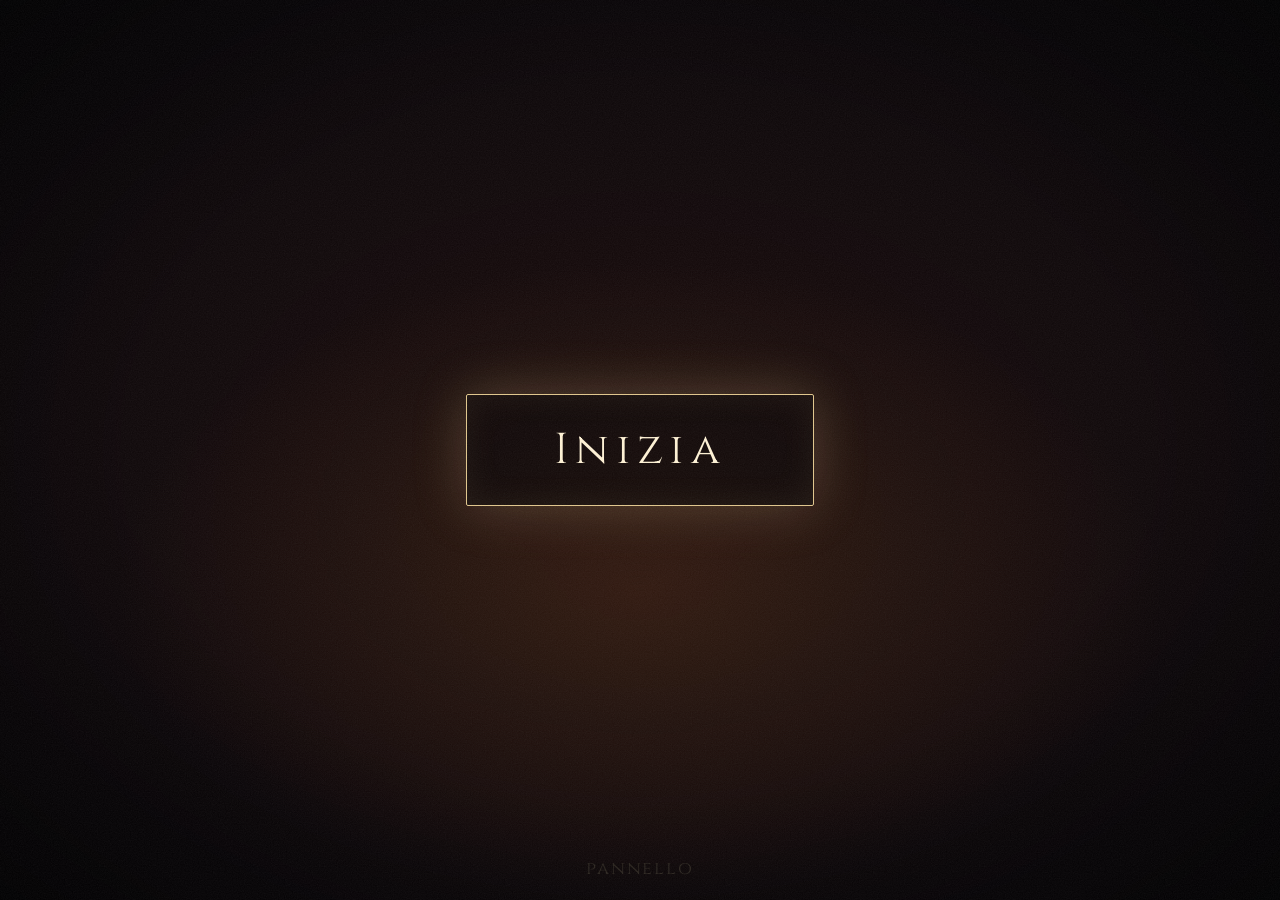
<file: index.html>
<!doctype html>
<html lang="it">
<head>
  <meta charset="utf-8">
  <meta name="viewport" content="width=device-width, initial-scale=1, viewport-fit=cover, user-scalable=no">
  <meta name="apple-mobile-web-app-capable" content="yes">
  <meta name="mobile-web-app-capable" content="yes">
  <meta name="theme-color" content="#000000">
  <title>I tarocchi maledetti</title>
  <link rel="stylesheet" href="css/stile.css">
  <link rel="stylesheet" href="css/fascicolo.css">
  <link rel="stylesheet" href="css/porta.css">
</head>
<body>
  <main id="scena"></main>

  <div id="sottotitolo" aria-live="polite"></div>
  <div id="avviso" hidden></div>
  <div id="pausa" hidden></div>
  <div id="velo" hidden></div>
  <div id="badge-prova" hidden></div>
  <div id="angolo" aria-hidden="true"></div>
  <div id="riprendi" hidden></div>
  <div id="pannello" hidden></div>
  <div id="puntino" hidden></div>

  <!-- Contenuti: prima di tutto il resto. Niente moduli né fetch: deve girare da file:// -->
  <script src="content/config.js"></script>
  <script src="content/arcani.js"></script>
  <script src="content/testi.js"></script>
  <script src="content/fascicolo.js"></script>
  <script src="content/segreto.js"></script>
  <script src="content/pannello.js"></script>
  <script src="content/audio.js"></script>
  <script src="content/tempi-voci.js"></script>

  <script src="js/stato.js"></script>
  <script src="js/regia.js"></script>
  <script src="js/audio.js"></script>
  <script src="js/schermo.js"></script>
  <script src="js/rituale.js"></script>
  <script src="js/delitto.js"></script>
  <script src="js/fascicolo.js"></script>
  <script src="js/porta.js"></script>
  <script src="js/finale.js"></script>
  <script src="js/cripta.js"></script>
  <script src="js/ponte.js"></script>
  <script src="js/collegamento.js"></script>
  <script src="js/pannello.js"></script>
  <script src="js/avvio.js"></script>
</body>
</html>
</file>
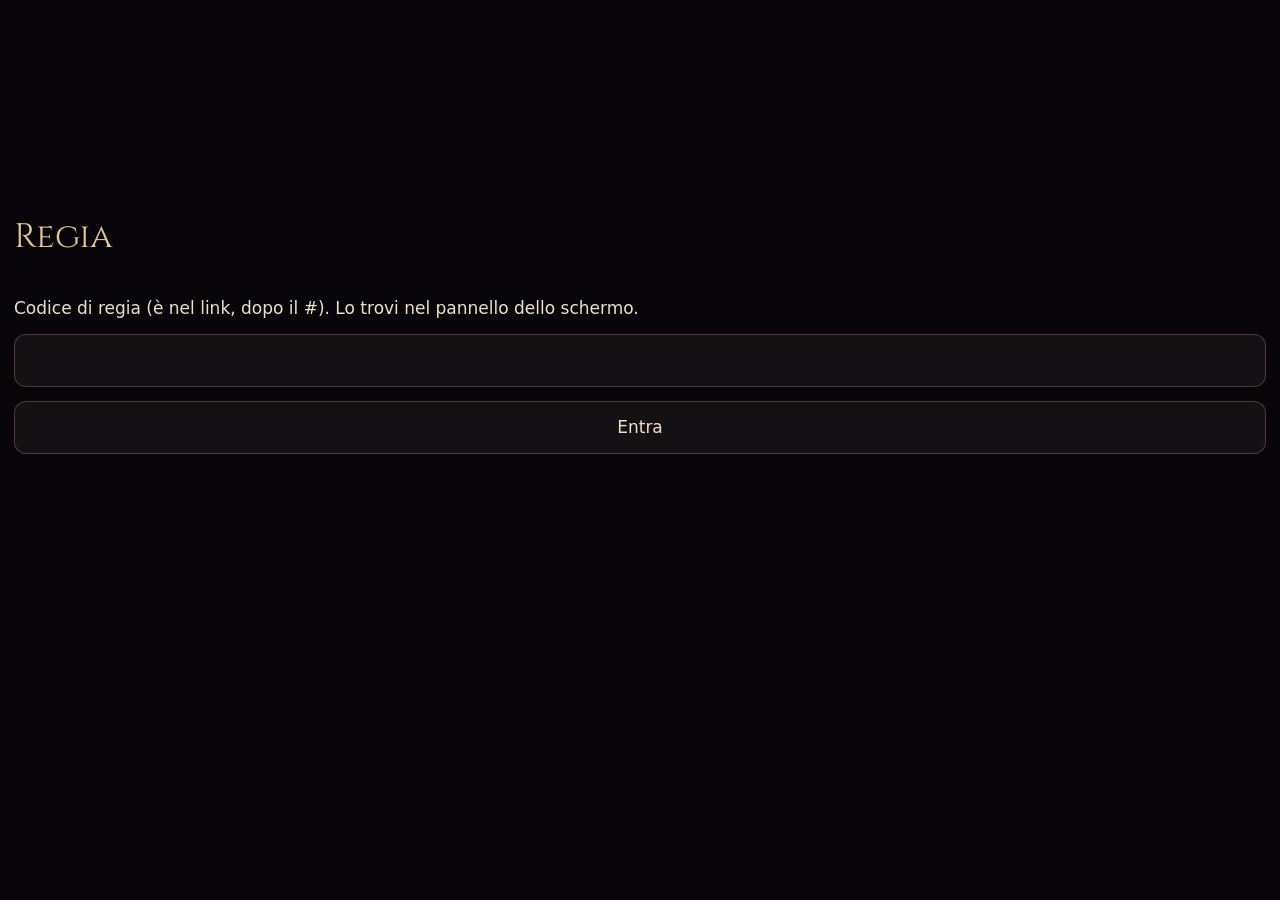
<file: regia.html>
<!doctype html>
<html lang="it">
<head>
  <meta charset="utf-8">
  <meta name="viewport" content="width=device-width, initial-scale=1, viewport-fit=cover">
  <meta name="robots" content="noindex,nofollow">
  <meta name="theme-color" content="#070509">
  <meta name="apple-mobile-web-app-capable" content="yes">
  <meta name="mobile-web-app-capable" content="yes">
  <title>Regia</title>
  <link rel="stylesheet" href="css/regia.css">
</head>
<body>
  <form id="accesso" class="accesso" hidden autocomplete="off">
    <h1 id="accesso-titolo"></h1>
    <label for="codice" id="accesso-etichetta"></label>
    <input id="codice" autocomplete="off" autocapitalize="off" autocorrect="off" spellcheck="false">
    <button id="entra"></button>
    <p class="esito" id="accesso-esito"></p>
  </form>

  <div id="console" hidden>
    <p id="rete" class="rete" hidden></p>
    <header class="testa">
      <div>
        <p id="fase" class="fase"></p>
        <p id="tempo" class="tempo"></p>
        <p id="segnali" class="segnali"></p>
      </div>
      <div class="testa-dx">
        <button id="verifica" class="mini"></button>
      </div>
    </header>
    <p id="ultimo" class="tenue"></p>
    <p id="avviso" class="avviso" hidden></p>

    <main>
      <button id="avanti" class="avanti"></button>
      <div class="coppia">
        <button id="pausa"></button>
        <button id="velo"></button>
      </div>
      <p id="esito" class="esito"></p>

      <section id="sezione-tocchi" hidden>
        <p class="etichetta" id="titolo-tocchi"></p>
        <div id="tocchi" class="griglia-4"></div>
      </section>
      <section id="sezione-sospetti" hidden>
        <p class="etichetta" id="titolo-sospetti"></p>
        <p class="tenue" id="sospetti-dati"></p>
        <div id="carte-sospetti" class="griglia-carte"></div>
        <button id="conferma-sospetti" class="pieno" hidden></button>
      </section>
      <section id="sezione-sigillo" hidden>
        <p class="etichetta" id="titolo-sigillo"></p>
        <div id="carte" class="griglia-carte"></div>
      </section>
      <section id="sezione-confessione" hidden>
        <button id="confessione" class="pieno"></button>
      </section>

      <details>
        <summary id="titolo-altri"></summary>
        <p class="etichetta" id="titolo-orologio"></p>
        <div class="coppia" id="orologio"></div>
        <p class="etichetta" id="titolo-volume"></p>
        <input id="volume" type="range" min="0" max="1" step="0.05">
        <p class="etichetta" id="titolo-salta"></p>
        <div id="fasi" class="griglia-fasi"></div>
      </details>
    </main>
  </div>

  <script src="content/config.js"></script>
  <script src="content/arcani.js"></script>
  <script src="content/pannello.js"></script>
  <script src="content/console.js"></script>
  <script src="js/cripta.js"></script>
  <script src="js/ponte.js"></script>
  <script src="js/console.js"></script>
</body>
</html>
</file>
<file: css/stile.css>
/*
 * Stile dello schermo. Occulto, elegante, un po' anni '80: nero profondo, oro antico, rosso cera.
 * Misure in vh, così regge 1280×800 e 1920×1080; mai testo di gioco sotto i 28px.
 */

/* --- Font locali (assets/font). Se mancano, si ripiega sui font di sistema. --- */
@font-face { font-family: "Cinzel"; src: url("../assets/font/cinzel.woff2") format("woff2"); font-weight: 400 900; font-display: swap; }
@font-face { font-family: "IM Fell English"; src: url("../assets/font/imfell-italic.woff2") format("woff2"); font-style: italic; font-display: swap; }
@font-face { font-family: "Special Elite"; src: url("../assets/font/special-elite.woff2") format("woff2"); font-display: swap; }
@font-face { font-family: "Grafia"; src: url("../assets/font/grafia.woff2") format("woff2"); font-display: swap; }

:root {
  /* Colori */
  --nero: #070509;
  --nero-caldo: #120c0b;
  --oro: #b8955a;
  --oro-chiaro: #e2c88e;
  --oro-scuro: #6b5330;
  --cera: #8e1b1b;
  --cera-viva: #c0392b;
  --avorio: #ece1c6;
  --avorio-tenue: #a89a7e;
  --fiamma: #ffcf7a;

  /* Tipografia */
  --f-titoli: "Cinzel", "Book Antiqua", "Palatino Linotype", Georgia, serif;
  --f-spiriti: "IM Fell English", Gabriola, Georgia, serif;
  --f-macchina: "Special Elite", "Courier New", monospace;
  --f-mano: "Grafia", "Segoe Script", cursive;

  /* Dimensioni del testo di gioco */
  --t-min: max(28px, 2.6vh);
  --t-testo: max(32px, 3.6vh);
  --t-voce: max(36px, 4.8vh);
  --t-titolo: min(max(48px, 8.2vh), 6.4vw);

  /* Tempi */
  --lento: 2.4s;
}

* { box-sizing: border-box; }

html, body {
  margin: 0;
  height: 100%;
  background: var(--nero);
  color: var(--avorio);
  font-family: var(--f-titoli);
  font-size: var(--t-testo);
  overflow: hidden;
  -webkit-user-select: none;
  user-select: none;
  -webkit-touch-callout: none;
  -webkit-tap-highlight-color: transparent;
}

button, input { font: inherit; color: inherit; }
button { cursor: pointer; }
input { -webkit-user-select: text; user-select: text; }

/* --- Il fondo che respira, e la grana --- */
body::before {
  content: "";
  position: fixed;
  inset: -15%;
  z-index: 0;
  pointer-events: none;
  background:
    radial-gradient(ellipse 45% 40% at 50% 62%, rgba(150, 82, 34, 0.22), transparent 70%),
    radial-gradient(ellipse 80% 70% at 50% 50%, rgba(60, 26, 18, 0.35), transparent 75%);
  animation: respiro 9s ease-in-out infinite alternate;
  transition: filter 4s ease, opacity 4s ease;
}
@keyframes respiro {
  from { opacity: 0.55; transform: scale(0.97); }
  to   { opacity: 1;    transform: scale(1.04); }
}
/* Sollievo: il calore si apre. Pesca: si raffredda e quasi si ferma. */
body[data-fase="sollievo"]::before { filter: brightness(1.7) saturate(1.2); animation-duration: 5s; }
body[data-fase="pesca"]::before { filter: hue-rotate(185deg) saturate(0.35) brightness(0.7); animation-duration: 24s; }

body::after {
  content: "";
  position: fixed;
  inset: -50px;
  z-index: 5;
  pointer-events: none;
  opacity: 0.07;
  background-image: url("data:image/svg+xml,%3Csvg xmlns='http://www.w3.org/2000/svg' width='220' height='220'%3E%3Cfilter id='g'%3E%3CfeTurbulence type='fractalNoise' baseFrequency='0.85' numOctaves='2' stitchTiles='stitch'/%3E%3CfeColorMatrix type='saturate' values='0'/%3E%3C/filter%3E%3Crect width='100%25' height='100%25' filter='url(%23g)'/%3E%3C/svg%3E");
  animation: grana 0.9s steps(5) infinite;
}
@keyframes grana {
  0%   { transform: translate(0, 0); }
  20%  { transform: translate(-23px, 11px); }
  40%  { transform: translate(17px, -29px); }
  60%  { transform: translate(-9px, 31px); }
  80%  { transform: translate(29px, 7px); }
  100% { transform: translate(0, 0); }
}
/* Vignetta */
#scena::before {
  content: "";
  position: fixed;
  inset: 0;
  pointer-events: none;
  background: radial-gradient(ellipse at center, transparent 55%, rgba(0, 0, 0, 0.75) 100%);
}

/* --- Scena --- */
#scena {
  position: fixed;
  inset: 0;
  z-index: 1;
  display: flex;
  flex-direction: column;
  align-items: center;
  justify-content: center;
  gap: 3.5vh;
  text-align: center;
  padding: 4vh 4vw;
}
#scena > * { position: relative; }

.titolo {
  font-family: var(--f-titoli);
  font-weight: 400;
  font-size: var(--t-titolo);
  letter-spacing: 0.06em;
  line-height: 1.1;
  margin: 0;
  color: var(--oro-chiaro);
  text-wrap: balance;
  text-shadow: 0 0 0.5em rgba(184, 149, 90, 0.35), 0 0 0.1em rgba(0, 0, 0, 0.9);
  animation: affiora 4s ease-out both;
}
.voce {
  font-family: var(--f-spiriti);
  font-style: italic;
  font-weight: 400;
}
.sottotitolo {
  font-size: var(--t-voce);
  margin: -1.5vh 0 0;
  color: var(--avorio-tenue);
  animation: affiora 4s 1.6s ease-out both;
}
@keyframes affiora {
  from { opacity: 0; filter: blur(8px); letter-spacing: 0.12em; }
  to   { opacity: 1; filter: blur(0); }
}

/* Pulsanti del rito: discreti, filo d'oro */
.rito {
  font-family: var(--f-titoli);
  font-size: var(--t-min);
  letter-spacing: 0.08em;
  color: var(--oro-chiaro);
  background: rgba(7, 5, 9, 0.55);
  border: 1px solid rgba(184, 149, 90, 0.45);
  border-radius: 2px;
  padding: 0.55em 1.3em;
  transition: border-color 0.6s, box-shadow 0.6s, color 0.6s;
}
.rito:hover, .rito:focus-visible, .rito:active {
  outline: none;
  border-color: var(--oro-chiaro);
  box-shadow: 0 0 1.2em rgba(226, 200, 142, 0.25), inset 0 0 0.8em rgba(226, 200, 142, 0.08);
  color: #fff3d6;
}
.rito--grande { font-size: var(--t-voce); padding: 0.6em 2em; letter-spacing: 0.15em; }
.azioni { display: flex; flex-wrap: wrap; justify-content: center; gap: 2.5vw; }
body[data-fase="attesa"] .azioni { animation: affiora 3s 3s ease-out both; }
#scena > .discreto {
  position: fixed; bottom: 2vh; left: 50%; transform: translateX(-50%);
  background: none; border: none; color: #2c2620; font-size: 18px;
  font-family: var(--f-titoli); letter-spacing: 0.1em;
}

/* --- Le candele --- */
.candele {
  display: flex;
  justify-content: center;
  align-items: flex-end;
  gap: 9vh;
  margin: 1vh 0;
}
.candela {
  --altezza-cera: 15vh;
  position: relative;
  width: 6vh;
  height: calc(var(--altezza-cera) + 11vh);
  display: flex;
  flex-direction: column;
  justify-content: flex-end;
  align-items: center;
}
.candela .cera {
  width: 5.2vh;
  height: var(--altezza-cera);
  border-radius: 0.5vh 0.5vh 0.25vh 0.25vh;
  position: relative;
  background: linear-gradient(90deg, var(--c-ombra) 0%, var(--c-base) 30%, var(--c-luce) 48%, var(--c-base) 66%, var(--c-ombra) 100%);
  box-shadow: 0 1.5vh 2.5vh rgba(0, 0, 0, 0.7);
  transition: box-shadow 2s;
}
/* il bordo superiore della cera, e una colatura */
.candela .cera::before {
  content: "";
  position: absolute; top: -0.5vh; left: 0; right: 0; height: 1.1vh;
  border-radius: 50%;
  background: radial-gradient(ellipse at 50% 40%, var(--c-luce), var(--c-base) 70%);
}
.candela .cera::after {
  content: "";
  position: absolute; top: 0.2vh; left: 22%; width: 0.9vh; height: 4.5vh;
  border-radius: 0 0 0.6vh 0.6vh;
  background: linear-gradient(90deg, var(--c-base), var(--c-luce));
  opacity: 0.8;
}
.candela--bianca { --c-base: #d9cfb8; --c-luce: #f4ecd9; --c-ombra: #8d846f; }
.candela--rossa  { --c-base: #8e1b1b; --c-luce: #c33a2c; --c-ombra: #3f0a0a; }
.candela--nera   { --c-base: #1c1719; --c-luce: #4a3f42; --c-ombra: #060405; }
.candela--nera .cera { outline: 1px solid rgba(184, 149, 90, 0.25); outline-offset: -1px; }

.candela .stoppino {
  width: 0.35vh;
  height: 1.6vh;
  background: linear-gradient(#0d0a08, #3a2c22);
  border-radius: 0.2vh 0.2vh 0 0;
  margin-bottom: 0.1vh;
  transition: background 1s, box-shadow 1s;
}

/* La fiamma: anche spenta c'è, un fantasma che trema appena */
.candela .fiamma {
  position: absolute;
  left: 50%;
  bottom: calc(var(--altezza-cera) + 0.9vh);
  width: 3vh;
  height: 8vh;
  margin-left: -1.5vh;
  border-radius: 50% 50% 50% 50% / 62% 62% 38% 38%;
  transform-origin: 50% 100%;
  background: radial-gradient(ellipse 50% 60% at 50% 78%, #fffbea 0%, #ffe3a0 22%, #f6a23c 48%, rgba(214, 84, 18, 0.55) 66%, rgba(160, 40, 10, 0) 78%);
  filter: blur(0.12vh) grayscale(1) brightness(0.5);
  opacity: 0.09;
  animation: tremolio 3.1s ease-in-out infinite;
  transition: opacity 1.6s ease, filter 1.6s ease;
}
.candela .fiamma::before {
  /* il blu alla base */
  content: "";
  position: absolute; left: 28%; right: 28%; bottom: 4%; height: 22%;
  border-radius: 50%;
  background: radial-gradient(ellipse at 50% 60%, rgba(90, 130, 255, 0.75), transparent 70%);
}
.candela .alone {
  position: absolute;
  left: 50%;
  bottom: calc(var(--altezza-cera) + 1vh);
  width: 26vh;
  height: 26vh;
  margin: 0 0 -10vh -13vh;
  border-radius: 50%;
  background: radial-gradient(circle, rgba(255, 190, 100, 0.32) 0%, rgba(255, 140, 60, 0.12) 30%, transparent 62%);
  opacity: 0;
  animation: alone 4.3s ease-in-out infinite alternate;
  transition: opacity 2s ease;
  pointer-events: none;
}
.candela .fumo {
  position: absolute;
  left: 50%;
  bottom: calc(var(--altezza-cera) + 1.4vh);
  width: 0.5vh;
  height: 7vh;
  margin-left: -0.25vh;
  border-radius: 50%;
  background: linear-gradient(to top, rgba(200, 195, 190, 0.32), rgba(200, 195, 190, 0));
  filter: blur(0.35vh);
  transform-origin: 50% 100%;
  animation: fumo 6s ease-in-out infinite;
  transition: opacity 1s;
}

.candela.accesa .fiamma { opacity: 1; filter: blur(0.12vh); }
.candela.accesa .alone { opacity: 1; }
.candela.accesa .fumo { opacity: 0; animation: none; }
.candela.accesa .stoppino { background: linear-gradient(#ffb85a, #2a1d14 70%); box-shadow: 0 0 0.6vh #ff9a3c; }
.candela.accesa .cera { box-shadow: 0 1.5vh 2.5vh rgba(0, 0, 0, 0.7), 0 -2vh 4vh rgba(255, 170, 80, 0.12); }
.candela.si-accende .fiamma { animation: accensione 1.4s ease-out, tremolio 3.1s 1.4s ease-in-out infinite; }
.candela.si-accende .alone { animation: guizzo 1.6s ease-out, alone 4.3s 1.6s ease-in-out infinite alternate; }

/* tre candele, tre respiri diversi */
.candela:nth-child(2) .fiamma, .colonna:nth-child(2) .fiamma { animation-duration: 2.6s; animation-delay: -1.1s; }
.candela:nth-child(3) .fiamma, .colonna:nth-child(3) .fiamma { animation-duration: 3.7s; animation-delay: -2.3s; }
.candela:nth-child(2) .fumo, .colonna:nth-child(2) .fumo { animation-delay: -2s; }
.candela:nth-child(3) .fumo, .colonna:nth-child(3) .fumo { animation-delay: -4s; }

@keyframes tremolio {
  0%   { transform: scale(1, 1) rotate(-1deg); }
  18%  { transform: scale(0.96, 1.05) rotate(1.4deg) skewX(1deg); }
  37%  { transform: scale(1.03, 0.95) rotate(-0.6deg); }
  52%  { transform: scale(0.98, 1.07) rotate(0.8deg) skewX(-1.5deg); }
  71%  { transform: scale(1.02, 0.97) rotate(-1.6deg); }
  86%  { transform: scale(0.97, 1.03) rotate(0.4deg); }
  100% { transform: scale(1, 1) rotate(-1deg); }
}
@keyframes alone {
  from { transform: scale(0.94); filter: brightness(0.8); }
  to   { transform: scale(1.06); filter: brightness(1); }
}
@keyframes accensione {
  0%   { transform: scale(0.1, 0.1); opacity: 0; }
  35%  { transform: scale(1.3, 1.5); opacity: 1; }
  100% { transform: scale(1, 1); }
}
@keyframes guizzo {
  0%   { transform: scale(0.3); opacity: 0; }
  30%  { transform: scale(1.5); opacity: 1; }
  100% { transform: scale(1); }
}
@keyframes fumo {
  0%   { transform: translateY(0) scaleY(0.6) rotate(0deg); opacity: 0; }
  25%  { opacity: 0.9; }
  60%  { transform: translateY(-2vh) scaleY(1.1) rotate(6deg) skewX(8deg); opacity: 0.5; }
  100% { transform: translateY(-4vh) scaleY(1.3) rotate(-4deg) skewX(-10deg); opacity: 0; }
}

/* Pesca: le fiamme si fanno fredde e quasi immobili */
.candele.tutte-accese .candela .fiamma { opacity: 1; filter: blur(0.12vh); }
.candele.tutte-accese .candela .alone { opacity: 1; }
.candele.tutte-accese .candela .fumo { opacity: 0; animation: none; }
.candele.tutte-accese .candela .stoppino { background: linear-gradient(#ffb85a, #2a1d14 70%); }
.candele.fredde .candela .fiamma { filter: blur(0.12vh) hue-rotate(170deg) saturate(0.5) brightness(1.15); animation-duration: 14s; }
.candele.fredde .candela .alone { opacity: 0.45; animation: none; filter: hue-rotate(180deg) saturate(0.4); }

/* --- Verifica dei nomi --- */
.domanda { font-size: var(--t-voce); margin: 0; color: var(--avorio); animation: affiora 3s ease-out both; }
.verifica {
  display: grid;
  grid-template-columns: repeat(3, minmax(0, 1fr));
  gap: 4vw;
  width: min(100%, 150vh);
}
.colonna { display: flex; flex-direction: column; align-items: center; gap: 1.5vh; }
.iniziali { display: flex; flex-direction: column; align-items: center; gap: 1vh; width: 100%; }
.etichetta { font-size: var(--t-min); letter-spacing: 0.1em; color: var(--oro); }
.iniziali input {
  width: 100%;
  max-width: 14em;
  font-family: var(--f-titoli);
  font-size: var(--t-voce);
  text-align: center;
  text-transform: uppercase;
  letter-spacing: 0.2em;
  color: var(--avorio);
  background: transparent;
  border: none;
  border-bottom: 1px solid rgba(184, 149, 90, 0.55);
  border-radius: 0;
  padding: 0.15em 0;
  caret-color: var(--fiamma);
}
.iniziali input:focus { outline: none; border-bottom-color: var(--oro-chiaro); box-shadow: 0 1px 0 var(--oro-chiaro); }
.iniziali input:disabled { color: var(--oro-chiaro); border-bottom-color: transparent; opacity: 1; -webkit-text-fill-color: var(--oro-chiaro); }
.iniziali input::selection { background: rgba(142, 27, 27, 0.6); color: var(--avorio); }
.iniziali input.trema { animation: trema 0.5s; }
@keyframes trema {
  20%, 60% { transform: translateX(-0.4em); }
  40%, 80% { transform: translateX(0.4em); }
}
.esito { min-height: 1.3em; font-size: var(--t-testo); transition: opacity 1s; }
.esito.giusto { color: var(--oro-chiaro); animation: affiora 2s ease-out both; }
.esito.sbagliato { color: var(--cera-viva); }

/* --- Righe che compaiono (sollievo, pesca) --- */
.righe { display: flex; flex-direction: column; gap: 2.4vh; max-width: 70vw; }
.riga {
  font-size: var(--t-voce);
  line-height: 1.3;
  margin: 0;
  opacity: 0;
  filter: blur(6px);
  transform: translateY(1.5vh);
  transition: opacity var(--lento) ease, filter var(--lento) ease, transform var(--lento) ease;
}
.riga.visibile { opacity: 1; filter: blur(0); transform: none; }
body[data-fase="sollievo"] .riga { color: #f6e7c4; text-shadow: 0 0 0.6em rgba(255, 190, 110, 0.35); }
body[data-fase="pesca"] .riga { color: #d4dbe0; transition-duration: 3.5s; }
/* il passaggio alla pesca: qualcosa si incrina */
body[data-fase="pesca"] #scena { animation: incrina 1.4s ease-out; }
@keyframes incrina {
  0%   { filter: brightness(1.8) contrast(1.3); transform: translateX(0); }
  8%   { filter: brightness(0.3); transform: translateX(-6px); }
  14%  { filter: brightness(1.4); transform: translateX(5px); }
  22%  { filter: brightness(0.5); transform: translateX(0); }
  100% { filter: none; }
}

/* --- Segnaposto delle fasi non ancora disegnate --- */
.nome-fase { font-family: var(--f-titoli); font-size: var(--t-titolo); font-weight: 400; margin: 0; color: var(--oro-chiaro); letter-spacing: 0.06em; }
.info { font-size: var(--t-testo); min-height: 1.2em; margin: 0; }
.extra { display: flex; flex-direction: column; align-items: center; gap: 0.3em; }
.extra button {
  font-family: var(--f-titoli); font-size: var(--t-min); color: var(--oro-chiaro);
  background: transparent; border: 1px solid rgba(184, 149, 90, 0.45); padding: 0.3em 0.9em; margin: 0.15em;
}
.grande { font-size: var(--t-voce); }
.codice {
  width: 5em; text-align: center; font-size: var(--t-voce); letter-spacing: 0.2em;
  background: transparent; border: none; border-bottom: 1px solid var(--oro); color: var(--avorio);
}
.griglia { display: grid; grid-template-columns: repeat(4, 1fr); gap: 0.3em; }
.scelto { background: var(--oro-chiaro) !important; color: var(--nero) !important; }


/* --- Veli e indicatori --- */
#avviso {
  position: fixed; left: 0; right: 0; bottom: 12%;
  text-align: center; z-index: 10; pointer-events: none;
  font-family: var(--f-spiriti); font-style: italic; font-size: var(--t-voce);
}
#pausa {
  position: fixed; inset: 0; z-index: 20;
  background: rgba(4, 3, 5, 0.94);
  display: flex; align-items: center; justify-content: center;
  font-family: var(--f-spiriti); font-style: italic; font-size: var(--t-voce);
  color: var(--avorio-tenue); white-space: pre;
}
#velo { position: fixed; inset: 0; z-index: 30; background: #000; cursor: none; }
#badge-prova {
  position: fixed; top: 8px; left: 12px; z-index: 35;
  font: bold 24px sans-serif; color: #f33; border: 2px solid #f33; padding: 0 6px;
}
#angolo {
  position: fixed; top: 0; right: 0; width: 90px; height: 90px; z-index: 36;
  touch-action: none;
}
#riprendi {
  position: fixed; inset: 0; z-index: 38;
  background: rgba(4, 3, 5, 0.88);
  display: flex; align-items: center; justify-content: center;
  font-family: var(--f-titoli); font-size: var(--t-voce); letter-spacing: 0.1em; color: var(--oro-chiaro);
  cursor: pointer;
}
#puntino {
  position: fixed; right: 10px; bottom: 10px; z-index: 50;
  width: 8px; height: 8px; border-radius: 50%;
  pointer-events: none;
}
#puntino.ok { background: rgba(255, 255, 255, 0.22); }
#puntino.no { background: rgba(255, 60, 60, 0.3); }
[hidden] { display: none !important; }

/* --- Pannello del master: funzionale, non di scena --- */
#pannello {
  position: fixed; inset: 0; z-index: 40;
  background: #000; color: #fff; overflow-y: auto;
  padding: 1rem 1.5rem 4rem;
  font-family: system-ui, sans-serif; font-size: 20px;
}
#pannello button, #pannello input {
  color: #fff; background: #111; border: 1px solid #666;
  padding: 0.3em 0.8em; margin: 0.2em; border-radius: 4px;
}
#pannello .testa { display: flex; justify-content: space-between; align-items: center; }
#pannello h2 { margin: 0.3em 0; }
#pannello h3 { margin: 1em 0 0.3em; font-size: 18px; color: #aaa; text-transform: uppercase; letter-spacing: 0.05em; }
#pannello section { border-top: 1px solid #333; }
#pannello .stato { font-size: 22px; }
#pannello .valore { font-size: 24px; }
#pannello .nota { color: #888; font-size: 16px; margin: 0.3em 0; }
#pannello .esito { color: #f99; min-height: 1.2em; font-size: 20px; }
#pannello .attivo { background: #fff; color: #000; }
#pannello .allarme { background: #f33; color: #fff; }
#pannello .armato { border-color: #f33; color: #f99; }
#pannello .pericolo { border-color: #a33; }
#pannello .codice-regia { font-family: monospace; font-size: 18px; word-break: break-all; color: #ffd27a; -webkit-user-select: all; user-select: all; }
#pannello .traccia { display: flex; align-items: center; gap: 0.5em; font-size: 16px; }
#pannello .traccia button { padding: 0.1em 0.6em; }
#pannello .traccia.manca span { color: #f99; }
#pannello .pin { display: flex; flex-direction: column; align-items: center; margin-top: 15vh; }
#pannello .pin input { width: 6em; text-align: center; font-size: 36px; }

@media (prefers-reduced-motion: reduce) {
  body::after { animation: none; }
}

/* =====================  Prompt 3: voci, pausa, morte  ===================== */

/* --- Sottotitoli delle voci --- */
#sottotitolo {
  position: fixed; left: 8vw; right: 8vw; bottom: 9vh; z-index: 12;
  text-align: center; pointer-events: none;
  font-family: var(--f-spiriti); font-style: italic; font-size: var(--t-voce); line-height: 1.3;
  color: var(--avorio);
  text-shadow: 0 0 0.4em #000, 0 0 1em #000, 0 0 2em rgba(0, 0, 0, 0.9);
  opacity: 0; filter: blur(4px);
  transition: opacity 0.35s ease, filter 0.35s ease;
}
#sottotitolo.visibile { opacity: 1; filter: none; }

/* --- Velo di pausa: orologio fermo --- */
#pausa { flex-direction: column; gap: 3vh; }
#pausa .voce { margin: 0; font-size: var(--t-voce); }
#pausa .orologio-fermo {
  margin: 0; font-family: var(--f-titoli); font-size: min(14vh, 11vw); letter-spacing: 0.08em;
  color: var(--oro); opacity: 0.75; font-style: normal;
}
body.in-pausa *, body.in-pausa *::before, body.in-pausa *::after { animation-play-state: paused !important; }

/* Atto 1, frasi dopo il codice (il resto dell'atto 1 arriva col Prompt 4) */
.info.voce { font-size: var(--t-voce); font-style: italic; font-family: var(--f-spiriti); max-width: 80vw; }

/* --- La morte --- */
body[data-fase="morte"]::before { opacity: 0.25; animation: none; }
#scena > .morte {
  position: fixed; inset: 0;
  display: flex; flex-direction: column; align-items: center; justify-content: center;
  transition: background 3s ease;
  background: radial-gradient(ellipse 55% 45% at 50% 58%, rgba(78, 90, 120, 0.42), transparent 72%);
}
.morte[data-passo="nero"] { background: #000; transition: none; }
.morte[data-passo="nero"] > * { visibility: hidden; }
.morte[data-passo="codice"] { background: radial-gradient(ellipse 60% 50% at 50% 50%, rgba(120, 60, 30, 0.14), transparent 70%); }

.possessione {
  position: absolute; left: 0; right: 0; bottom: 34vh;
  display: flex; justify-content: center; align-items: flex-end; gap: 1.4vh;
  perspective: 90vh;
  transition: opacity 4s ease, filter 4s ease, transform 4s ease;
}
.morte[data-passo="codice"] .possessione { opacity: 0.2; filter: blur(1px); transform: translateY(28vh); }

.carta-coperta {
  --ritardo: calc(var(--i) * 0.7);
  position: relative;
  flex-shrink: 0;
  width: 9vh; height: 15.5vh;
  border-radius: 0.8vh;
  background:
    radial-gradient(circle, rgba(226, 200, 142, 0.7) 0 0.11vh, transparent 0.16vh) 0 0 / 1.55vh 1.55vh,
    radial-gradient(ellipse at 50% 50%, #1d1522 0%, #09060b 75%);
  box-shadow: inset 0 0 0 0.45vh #09060b, inset 0 0 0 0.55vh rgba(184, 149, 90, 0.75), 0 1vh 2vh rgba(0, 0, 0, 0.8);
  rotate: calc((var(--i) - (var(--n) - 1) / 2) * 3deg);
  translate: 0 calc(((var(--i) - (var(--n) - 1) / 2) * (var(--i) - (var(--n) - 1) / 2)) * 0.22vh);
  transform-origin: 50% 100%;
  transform: translateY(26vh) rotateX(80deg);
  opacity: 0;
}
/* la stella al centro del dorso */
.carta-coperta::after {
  content: ""; position: absolute; left: 50%; top: 50%; width: 3vh; height: 3vh; margin: -1.5vh;
  border: 1px solid rgba(226, 200, 142, 0.8); rotate: 45deg;
  background: radial-gradient(circle, rgba(226, 200, 142, 0.9) 0 0.35vh, #0d0910 0.45vh);
}
.morte[data-passo="voce"] .carta-coperta,
.morte[data-passo="codice"] .carta-coperta {
  animation:
    solleva 7s cubic-bezier(0.3, 0.1, 0.2, 1) calc((var(--ritardo) - var(--trascorso, 0)) * 1s) both,
    fluttua calc(3.2s + var(--caso) * 1.6s) ease-in-out calc((var(--ritardo) + 7 - var(--trascorso, 0)) * 1s) infinite alternate;
}
.morte[data-passo="codice"] .carta-coperta { animation-play-state: paused; }
@keyframes solleva {
  0%   { transform: translateY(26vh) rotateX(80deg); opacity: 0; }
  25%  { opacity: 1; }
  100% { transform: translateY(0) rotateX(0deg); opacity: 1; }
}
@keyframes fluttua {
  from { transform: translateY(0) rotateZ(-1deg); opacity: 1; }
  to   { transform: translateY(-2.2vh) rotateZ(1.2deg); opacity: 1; }
}
/* le ombre escono dalle carte e scivolano giù, fuori dallo schermo, verso il tavolo */
.ombra {
  position: absolute; left: -40%; right: -40%; top: 10%; height: 90%;
  border-radius: 50%;
  background: radial-gradient(ellipse 45% 50% at 50% 40%, rgba(0, 0, 0, 0.95) 0%, rgba(22, 2, 6, 0.75) 45%, transparent 72%);
  filter: blur(1.4vh);
  opacity: 0;
  pointer-events: none;
}
.morte[data-passo="voce"] .ombra {
  animation: scivola calc(7s + var(--caso) * 3s) ease-in calc((var(--ritardo) + 5 + var(--caso) * 4 - var(--trascorso, 0)) * 1s) infinite;
}
@keyframes scivola {
  0%   { transform: translateY(0) scale(0.6, 0.6); opacity: 0; }
  15%  { opacity: 0.95; }
  70%  { opacity: 0.85; }
  100% { transform: translateY(70vh) scale(1.4, 2.6); opacity: 0; }
}

.orologio-scena {
  position: absolute; top: 7vh; left: 0; right: 0; text-align: center;
  font-family: var(--f-titoli); font-size: min(15vh, 12vw); letter-spacing: 0.08em; line-height: 1;
  color: var(--oro-chiaro); text-shadow: 0 0 0.3em rgba(184, 149, 90, 0.4);
  opacity: 0; transition: opacity 3s ease;
}
.morte[data-passo="codice"] .orologio-scena { opacity: 1; }

.chiave {
  position: relative; display: flex; flex-direction: column; align-items: center; gap: 2vh; margin-top: 10vh;
  opacity: 0; transition: opacity 2.5s 1s ease; pointer-events: none;
}
.morte[data-passo="codice"] .chiave { opacity: 1; pointer-events: auto; }
.chiave .voce { font-size: var(--t-voce); margin: 0; }
.campo-codice {
  width: 4.6em; padding: 0.1em 0 0.1em 0.45em; text-align: center;
  font-family: var(--f-titoli); font-size: min(12vh, 9vw); letter-spacing: 0.45em;
  color: var(--avorio); background: transparent; border: none; border-bottom: 2px solid var(--oro); border-radius: 0;
  caret-color: var(--fiamma);
}
.campo-codice::placeholder { color: rgba(184, 149, 90, 0.35); letter-spacing: 0.2em; }
.campo-codice:focus { outline: none; border-bottom-color: var(--oro-chiaro); }
.campo-codice.trema { animation: trema 0.5s; border-bottom-color: var(--cera-viva); }
.chiave .esito { color: var(--cera-viva); font-size: var(--t-voce); }
</file>
<file: css/fascicolo.css>
/* Atto 1 e fascicolo del 1986: documenti disegnati in CSS, obiettivi, manifestazione. */

#scena > .atto1 {
  position: fixed; inset: 0;
  display: flex; flex-direction: column; align-items: stretch;
  padding: 2vh 3vw 3vh;
}
.fascicolo, .obiettivi { text-align: left; }
.orologio-atto1 {
  text-align: center; font-family: var(--f-titoli); font-size: min(10vh, 8vw); line-height: 1;
  letter-spacing: 0.08em; color: var(--oro-chiaro); text-shadow: 0 0 0.3em rgba(184, 149, 90, 0.35);
  margin-bottom: 2vh;
}
.tavolo { flex: 1; min-height: 0; display: flex; gap: 2.5vw; }

/* --- Visore dei documenti --- */
.fascicolo { flex: 1; min-width: 0; display: flex; flex-direction: column; }
.linguette { display: flex; gap: 0.6vw; padding-left: 1vw; }
.linguetta {
  font-family: var(--f-titoli); font-size: var(--t-min); letter-spacing: 0.06em;
  color: var(--avorio-tenue); background: #1a1310; border: 1px solid rgba(184, 149, 90, 0.35); border-bottom: none;
  border-radius: 0.6vh 0.6vh 0 0; padding: 0.35em 1.1em;
}
.linguetta.aperta { color: var(--nero); background: #d9c9a0; border-color: #d9c9a0; }
.linguetta.nuova { animation: lampeggia 2.2s ease-in-out infinite; }
@keyframes lampeggia {
  50% { color: var(--oro-chiaro); box-shadow: 0 0 1.2em rgba(226, 200, 142, 0.45); border-color: var(--oro-chiaro); }
}
.foglio {
  flex: 1; min-height: 0; overflow-y: auto; -webkit-overflow-scrolling: touch;
  background: #0d0908; border: 1px solid rgba(184, 149, 90, 0.3); border-radius: 0 0.6vh 0.6vh 0.6vh;
  padding: 3vh 2.5vw; scrollbar-color: rgba(184, 149, 90, 0.4) transparent;
}

/* --- Carta comune: macchie, piega, grana VHS --- */
.doc {
  position: relative; max-width: 60em; margin: 0 auto; padding: 5vh 4vw 6vh;
  font-size: var(--t-min); line-height: 1.45; color: #2a2118;
  box-shadow: 0 1.5vh 4vh rgba(0, 0, 0, 0.7);
  text-shadow: 0.5px 0 rgba(200, 0, 0, 0.18), -0.5px 0 rgba(0, 120, 200, 0.15);
}
.doc::after {
  content: ""; position: absolute; inset: 0; pointer-events: none;
  background:
    repeating-linear-gradient(to bottom, rgba(0, 0, 0, 0.05) 0 1px, transparent 1px 3px),
    linear-gradient(to bottom, transparent 49.7%, rgba(60, 40, 20, 0.16) 50%, rgba(255, 255, 255, 0.18) 50.3%, transparent 50.8%);
  mix-blend-mode: multiply;
  animation: vhs 7s steps(1) infinite;
}
@keyframes vhs {
  0%, 92%, 100% { transform: none; }
  93% { transform: translateX(2px); }
  95% { transform: translateX(-1px) skewX(0.3deg); }
}

/* Giornale */
.giornale {
  font-family: "Book Antiqua", "Palatino Linotype", Georgia, serif;
  background:
    radial-gradient(circle at 82% 18%, transparent 4.5em, rgba(130, 85, 30, 0.2) 4.7em, transparent 5.2em),
    radial-gradient(ellipse at 15% 85%, rgba(120, 80, 20, 0.18), transparent 30%),
    radial-gradient(ellipse at 50% 50%, #ece0bd 40%, #d7c393 100%);
}
.testata {
  text-align: center; font-family: var(--f-titoli); font-weight: 700; font-size: calc(var(--t-min) * 2.1);
  letter-spacing: 0.04em; border-bottom: 3px double #2a2118; padding-bottom: 0.2em; color: #1e1710;
}
.data-giornale { text-align: center; font-style: italic; border-bottom: 1px solid #2a2118; padding: 0.2em 0; margin-bottom: 0.6em; }
.titolone {
  font-family: var(--f-titoli); font-weight: 700; font-size: calc(var(--t-min) * 1.75); line-height: 1.12;
  text-align: center; margin: 0.4em 0 0.6em; color: #140f0a;
}
.colonne { column-count: 2; column-gap: 2.2em; column-rule: 1px solid rgba(42, 33, 24, 0.35); text-align: justify; hyphens: auto; }
.colonne p { margin: 0 0 0.7em; text-indent: 1.2em; }
.riquadro { margin-top: 1em; border: 2px solid #2a2118; padding: 0.8em 1.2em; background: rgba(42, 33, 24, 0.06); }
.riquadro h3 { margin: 0 0 0.3em; font-family: var(--f-titoli); font-size: 1.05em; }
.riquadro p { margin: 0; font-style: italic; }

/* Verbale: modulo battuto a macchina, margine rosso, righe azzurre, timbro */
.verbale {
  font-family: var(--f-macchina); color: #23201c;
  background:
    linear-gradient(to right, transparent 3.6em, rgba(170, 40, 40, 0.35) 3.6em, rgba(170, 40, 40, 0.35) calc(3.6em + 1px), transparent calc(3.6em + 1px)),
    repeating-linear-gradient(to bottom, transparent 0 calc(1.45em - 1px), rgba(60, 90, 140, 0.18) calc(1.45em - 1px) 1.45em),
    radial-gradient(ellipse at 70% 30%, #f3eedf 40%, #ddd3b8 100%);
  padding-bottom: 14vh;
}
.intestazione { font-weight: bold; text-transform: uppercase; letter-spacing: 0.04em; border-bottom: 2px solid #23201c; padding-bottom: 0.4em; margin-bottom: 0.8em; }
.dichiarazione { display: grid; grid-template-columns: 4.2em 1fr; gap: 0.6em; margin-bottom: 0.55em; }
.dichiarazione .chi { font-weight: bold; }
.timbro {
  position: absolute; right: 6%; bottom: 3vh; width: 7.5em; height: 7.5em; border-radius: 50%;
  display: flex; align-items: center; justify-content: center; text-align: center;
  font-family: var(--f-titoli); font-size: var(--t-min); font-weight: 700; text-transform: uppercase; letter-spacing: 0.05em; line-height: 1.2;
  color: rgba(150, 25, 25, 0.78); border: 0.25em double rgba(150, 25, 25, 0.75); padding: 1em;
  rotate: -14deg; mix-blend-mode: multiply; text-shadow: none;
  -webkit-mask-image: radial-gradient(circle at 30% 40%, #000 55%, rgba(0, 0, 0, 0.55) 75%);
  mask-image: radial-gradient(circle at 30% 40%, #000 55%, rgba(0, 0, 0, 0.55) 75%);
}

/* Grimorio: il quaderno di Ada, inchiostro seppia, cucitura sul bordo */
.grimorio {
  font-family: var(--f-spiriti); font-style: italic; color: #4a2f17;
  background:
    repeating-linear-gradient(to bottom, transparent 0 2.2vh, rgba(80, 50, 20, 0.5) 2.2vh 3.2vh, transparent 3.2vh 5vh) left 1.4vw top 0 / 0.25vw 100% no-repeat,
    radial-gradient(ellipse at 40% 30%, #e6d3a8 30%, #c9ae78 100%);
  padding-left: 6vw;
}
.grimorio .introduzione { font-size: calc(var(--t-min) * 1.2); margin-top: 0; }
.grimorio .fazioni { margin: 0 0 1em; }
/* la fiamma della casa accanto all'elemento: una goccia di fuoco del suo colore */
.fiamma-arcano { white-space: nowrap; }
.fiamma-arcano::before {
  content: ""; display: inline-block; width: 0.55em; height: 0.85em; margin-right: 0.3em; vertical-align: -0.08em;
  border-radius: 50% 50% 50% 50% / 62% 62% 38% 38%;
  border: 1px solid rgba(58, 33, 12, 0.6);
}
.fiamma--bianca::before { background: radial-gradient(ellipse at 50% 75%, #fffef6, #e9e2cc 70%); }
.fiamma--rossa::before { background: radial-gradient(ellipse at 50% 75%, #ffb36b, #b3261e 70%); }
.fiamma--nera::before { background: radial-gradient(ellipse at 50% 75%, #6b5d60, #1c1719 70%); }
.grimorio .semi { font-style: normal; font-family: var(--f-titoli); font-size: var(--t-min); letter-spacing: 0.03em; border-bottom: 1px solid rgba(74, 47, 23, 0.5); padding-bottom: 0.8em; }
.pagina-arcano { display: flex; gap: 2.5vw; align-items: flex-start; padding: 3vh 0; border-bottom: 1px dashed rgba(74, 47, 23, 0.4); }
.carta-grimorio { flex: 0 0 auto; width: 15vh; margin: 0; }
.carta-grimorio img { width: 100%; display: block; border-radius: 0.6vh; box-shadow: 0 0.6vh 1.5vh rgba(40, 20, 0, 0.45); filter: sepia(0.25); }
.carta-grimorio.disegnata {
  height: 26vh; border-radius: 0.8vh; border: 2px solid #4a2f17; background: #efe2c2;
  display: flex; flex-direction: column; align-items: center; justify-content: space-between; padding: 1.5vh 0.5vh;
  font-family: var(--f-titoli); font-style: normal; text-align: center;
}
.carta-grimorio .numero { font-size: var(--t-voce); }
.carta-grimorio .nome { font-size: var(--t-min); }
.testo-arcano h3 { margin: 0 0 0.2em; font-family: var(--f-titoli); font-style: normal; font-size: calc(var(--t-min) * 1.3); color: #3a210c; }
.testo-arcano .elemento { margin: 0 0 0.3em; font-size: calc(var(--t-min) * 1.1); }
.simboli { margin: 0; padding-left: 1.1em; }

/* --- Obiettivi --- */
.obiettivi {
  flex: 0 0 25vw; align-self: flex-start;
  border: 1px solid rgba(184, 149, 90, 0.5); background: rgba(10, 7, 9, 0.75);
  padding: 3vh 1.8vw; box-shadow: inset 0 0 2em rgba(184, 149, 90, 0.08);
}
.obiettivi h2 { margin: 0 0 1.2vh; font-family: var(--f-spiriti); font-style: italic; font-weight: 400; font-size: var(--t-testo); color: var(--oro-chiaro); line-height: 1.25; }
.obiettivi ol { margin: 0; padding-left: 1.4em; font-family: var(--f-titoli); font-size: var(--t-min); line-height: 1.35; color: var(--avorio); }
.obiettivi li { margin-bottom: 1.2vh; }
.obiettivi li::marker { color: var(--oro); }
.gettoni { margin: 2vh 0 0; font-family: var(--f-spiriti); font-style: italic; font-size: var(--t-min); color: var(--avorio-tenue); }

/* --- Riascoltare o rileggere la voce del blackout --- */
.voce-di-nuovo { display: flex; flex-direction: column; gap: 1.2vh; margin-top: 3vh; border-top: 1px solid rgba(184, 149, 90, 0.3); padding-top: 2.5vh; }
.voce-di-nuovo .rito { width: 100%; text-align: center; padding: 0.45em 0.6em; }
.parole-spirito {
  position: absolute; inset: 0; z-index: 4; display: flex; align-items: center; justify-content: center;
  background: rgba(5, 3, 6, 0.9);
}
.foglio-parole {
  max-width: 70vw; max-height: 86vh; overflow-y: auto; padding: 4vh 4vw; text-align: center;
  background: radial-gradient(ellipse at 50% 40%, #1a1214, #0b0809 80%);
  border: 1px solid rgba(184, 149, 90, 0.45); box-shadow: 0 0 6vh rgba(0, 0, 0, 0.8);
}
.foglio-parole h2 { margin: 0 0 2.5vh; font-family: var(--f-titoli); font-weight: 400; font-size: var(--t-voce); color: var(--oro-chiaro); letter-spacing: 0.06em; }
.foglio-parole p { margin: 0 0 1.4vh; font-size: var(--t-testo); line-height: 1.35; color: var(--avorio); }
.foglio-parole .rito { margin-top: 2vh; }

/* --- Le frasi dopo il codice, sopra a tutto --- */
.intro-atto1 {
  position: absolute; inset: 0; z-index: 3; background: rgba(5, 3, 6, 0.96);
  display: flex; align-items: center; justify-content: center; text-align: center;
  opacity: 0; pointer-events: none; transition: opacity 2s ease;
}
.intro-atto1 p { position: absolute; margin: 0 8vw; font-size: calc(var(--t-voce) * 1.25); opacity: 0; transition: opacity 1.6s ease; }
.atto1[data-passo="chiave_giusta"] .intro-atto1, .atto1[data-passo="dopo_codice"] .intro-atto1 { opacity: 1; pointer-events: auto; }
.atto1[data-passo="chiave_giusta"] .intro-atto1 p:first-child { opacity: 1; }
.atto1[data-passo="dopo_codice"] .intro-atto1 .piatti { opacity: 1; color: var(--oro-chiaro); }

/* --- Manifestazione: la luce vacilla, poi la frase dello spirito --- */
body.manifestazione #scena { animation: vacilla 3s linear; }
@keyframes vacilla {
  0% { filter: none; } 6% { filter: brightness(0.25); } 9% { filter: brightness(1.3); } 14% { filter: brightness(0.15); }
  22% { filter: brightness(0.9); } 30% { filter: brightness(0.3); } 33% { filter: brightness(1.1); } 48% { filter: brightness(0.5); }
  55% { filter: brightness(0.05); } 70% { filter: brightness(0.6); } 78% { filter: brightness(0.2); } 100% { filter: none; }
}
#avviso {
  top: 0; bottom: 0; display: flex; align-items: center; justify-content: center; padding: 0 10vw;
  font-size: calc(var(--t-voce) * 1.3); color: var(--oro-chiaro);
  background: radial-gradient(ellipse at center, rgba(0, 0, 0, 0.88) 0%, rgba(0, 0, 0, 0.6) 45%, transparent 75%);
  text-shadow: 0 0 0.6em rgba(184, 149, 90, 0.5);
  animation: affiora 1.5s ease-out both;
}
</file>
<file: css/porta.css>
/* Mezzanotte, la porta, il voto, il sigillo, il finale e i titoli. */

/* --- Mezzanotte: dodici rintocchi, le carte si girano --- */
#scena > .mezzanotte, #scena > .risveglio, #scena > .porta-scena, #scena > .sigillo,
#scena > .finale-porta, #scena > .titoli {
  position: fixed; inset: 0;
  display: flex; flex-direction: column; align-items: center; justify-content: center; gap: 4vh;
}
.carte-mezzanotte { display: flex; gap: 1.2vh; perspective: 100vh; }
.carta-gira {
  position: relative; width: 9vh; height: 15.5vh; flex-shrink: 0;
  transform-style: preserve-3d;
  animation: gira 1.4s ease-in-out calc((var(--i) * 3.3 + 1.5 - var(--trascorso, 0)) * 1s) both;
}
@keyframes gira { from { transform: rotateY(0); } to { transform: rotateY(180deg); } }
.carta-gira .retro, .carta-gira .fronte {
  position: absolute; inset: 0; margin: 0; border-radius: 0.8vh; backface-visibility: hidden; -webkit-backface-visibility: hidden;
}
.carta-gira .retro {
  background:
    radial-gradient(circle, rgba(226, 200, 142, 0.7) 0 0.11vh, transparent 0.16vh) 0 0 / 1.55vh 1.55vh,
    radial-gradient(ellipse at 50% 50%, #1d1522 0%, #09060b 75%);
  box-shadow: inset 0 0 0 0.45vh #09060b, inset 0 0 0 0.55vh rgba(184, 149, 90, 0.75);
}
.carta-gira .fronte { transform: rotateY(180deg); overflow: hidden; background: #efe2c2; }
.carta-gira .fronte img { width: 100%; height: 100%; object-fit: cover; display: block; filter: sepia(0.3) brightness(0.85); }
.carta-gira .fronte.disegnata { display: flex; flex-direction: column; justify-content: space-between; align-items: center; padding: 1vh 0.3vh; color: #3a210c; font-family: var(--f-titoli); font-size: 1.6vh; text-align: center; }
.testo-mezzanotte {
  min-height: 2.6em; margin: 0 8vw; font-size: calc(var(--t-voce) * 1.2); text-align: center;
  opacity: 0; transition: opacity 1.5s ease;
}
.testo-mezzanotte.visibile { opacity: 1; }
.mezzanotte[data-passo="raccontate"] .testo-mezzanotte { color: var(--oro-chiaro); font-size: calc(var(--t-voce) * 1.6); }

/* Sospetti di mezzanotte (SPEC-v4): tre carte grandi al posto della fila */
.sospetti-mezzanotte { display: none; gap: 5vw; justify-content: center; }
.mezzanotte.con-sospetti .carte-mezzanotte { display: none; }
.mezzanotte.con-sospetti .sospetti-mezzanotte { display: flex; }
.sospetto { display: flex; flex-direction: column; align-items: center; gap: 1.5vh; perspective: 100vh; transition: opacity 1.8s ease, filter 1.8s ease; }
.sospetto .carta-gira {
  width: 15vh; height: 26vh;
  animation: gira 1.4s ease-in-out calc((var(--i) * 1.2 + 0.4 - var(--dai-sospetti, 0)) * 1s) both;
}
.sospetto .nome-carta { font-family: var(--f-titoli); font-size: var(--t-min); color: var(--oro-chiaro); }
.sospetto:not(.spento) .carta-gira .fronte { box-shadow: 0 0 3vh rgba(226, 200, 142, 0.35); }
.sospetto.spento { opacity: 0.35; filter: grayscale(1) brightness(0.5); }
.testo-scagionato {
  min-height: 1.3em; margin: -2vh 8vw 0; text-align: center; font-size: var(--t-voce); color: var(--avorio-tenue);
  opacity: 0; transition: opacity 1.5s ease;
}
.testo-scagionato.visibile { opacity: 1; }

/* --- La porta --- */
.porta { position: relative; width: 30vh; height: 48vh; --apertura: 0; flex-shrink: 0; }
.porta .bagliore {
  position: absolute; inset: -45% -80%; pointer-events: none;
  background: radial-gradient(ellipse 40% 45% at 50% 55%, rgba(170, 200, 255, 0.55), transparent 70%);
  opacity: calc(0.12 + var(--apertura) * 0.88); filter: blur(2vh);
  transition: opacity 3.5s ease;
  animation: respiro-porta 7s ease-in-out infinite alternate;
}
@keyframes respiro-porta { from { scale: 0.95; } to { scale: 1.05; } }
.porta .cornice {
  position: absolute; left: -2.4vh; right: -2.4vh; top: -3.4vh; bottom: 0;
  background: linear-gradient(90deg, #2a2117 0%, #7d6440 30%, #a68a5b 50%, #7d6440 70%, #2a2117 100%);
}
.porta .arco { position: absolute; inset: 0; background: #04060b; perspective: 70vh; overflow: hidden; }
.porta .luce {
  position: absolute; inset: 0;
  background: radial-gradient(ellipse 70% 60% at 50% 62%, #f6f9ff 0%, #b3caff 22%, rgba(70, 100, 170, 0.65) 52%, #04060b 88%);
  opacity: calc(0.2 + var(--apertura) * 0.8); transition: opacity 3.5s ease;
}
.porta .anta {
  position: absolute; top: 0; bottom: 0; width: 50%;
  background:
    linear-gradient(to bottom, transparent 22%, #0c0806 22%, #0c0806 24.5%, transparent 24.5%, transparent 72%, #0c0806 72%, #0c0806 74.5%, transparent 74.5%),
    repeating-linear-gradient(90deg, #1c130c 0 2.2vh, #120c07 2.2vh 2.45vh),
    #1c130c;
  box-shadow: inset 0 0 2vh rgba(0, 0, 0, 0.8);
  transition: transform 3.5s cubic-bezier(0.4, 0, 0.2, 1);
}
.porta .anta::after {
  /* borchie */
  content: ""; position: absolute; inset: 0;
  background: radial-gradient(circle, rgba(184, 149, 90, 0.85) 0 0.28vh, transparent 0.38vh) 0 0 / 2.45vh 25%;
  background-position: 1.1vh 23.2%;
  opacity: 0.7;
}
.porta .anta.sinistra { left: 0; transform-origin: left center; transform: rotateY(calc(var(--apertura) * -78deg)); }
.porta .anta.destra { right: 0; transform-origin: right center; transform: rotateY(calc(var(--apertura) * 78deg)); }
.porta .anta.sinistra { animation: respira-anta 6s ease-in-out infinite alternate; }
.porta .anta.destra { animation: respira-anta 6s -3s ease-in-out infinite alternate-reverse; }
@keyframes respira-anta { from { rotate: y -1.2deg; } to { rotate: y 1.2deg; } }
.porta .figura { display: none; }

/* Risveglio: durante la voce 2 la porta affiora dal buio */
.risveglio .porta { animation: affiora-porta 40s ease-in calc(var(--trascorso, 0) * -1s) both; }
@keyframes affiora-porta { from { opacity: 0; } to { opacity: 0.85; } }

/* Giro di mezzanotte: la porta in penombra, la frase dello spirito sotto */
#scena > .giro {
  position: fixed; inset: 0;
  display: flex; flex-direction: column; align-items: center; justify-content: center; gap: 5vh;
}
.giro .porta { opacity: 0.55; filter: saturate(0.6); }
.testo-giro {
  min-height: 1.4em; margin: 0 8vw; text-align: center; font-size: calc(var(--t-voce) * 1.3);
  opacity: 0; transition: opacity 1.8s ease;
}
.testo-giro.visibile { opacity: 1; }
.giro[data-passo="spirito"] .testo-giro { color: var(--oro-chiaro); }

/* --- Timer, round, righe --- */
.porta-scena { gap: 3vh; }
.porta-scena > :not(.cassetto):not(.apri-cassetto) { transition: filter 5s ease; }
.porta-scena.scuro > :not(.cassetto):not(.apri-cassetto) { filter: brightness(0.3); }
.alto-porta { display: flex; flex-direction: column; align-items: center; }
.timer-porta {
  font-family: var(--f-titoli); font-size: min(15vh, 12vw); line-height: 1; letter-spacing: 0.06em;
  color: var(--avorio); font-variant-numeric: tabular-nums; text-shadow: 0 0 0.3em rgba(170, 200, 255, 0.25);
  transition: color 2s ease;
}
.round { font-family: var(--f-titoli); font-size: var(--t-min); letter-spacing: 0.25em; color: var(--avorio-tenue); margin-top: 0.6vh; }
.promemoria-sospetti { font-family: var(--f-spiriti); font-style: italic; font-size: var(--t-min); color: var(--oro); margin-top: 0.6vh; }
.riga-porta {
  min-height: 2.7em; max-width: 80vw; margin: 0; text-align: center; font-size: var(--t-voce); line-height: 1.3;
  opacity: 0; transition: opacity 1.4s ease;
}
.riga-porta.visibile { opacity: 1; }
.porta-scena .porta { height: 40vh; width: 25vh; }
.voto .timer-porta, .ultimo-minuto .timer-porta { color: var(--cera-viva); text-shadow: 0 0 0.4em rgba(192, 57, 43, 0.5); }
.ultimo-minuto .timer-porta { animation: pulsa 1s ease-in-out infinite; }
@keyframes pulsa { 50% { opacity: 0.75; } }
.voto .riga-porta { color: var(--oro-chiaro); }
.pulsante-voto { margin-top: -1vh; }

/* --- Cassetto laterale: fascicolo e Grimorio durante il timer --- */
.apri-cassetto {
  position: fixed; right: 0; top: 50%; translate: 0 -50%; z-index: 4;
  writing-mode: vertical-rl; padding: 1.2em 0.5em;
  font-family: var(--f-titoli); font-size: var(--t-min); letter-spacing: 0.1em; color: var(--oro-chiaro);
  background: rgba(10, 7, 9, 0.85); border: 1px solid rgba(184, 149, 90, 0.5); border-right: none; border-radius: 0.6vh 0 0 0.6vh;
}
.cassetto {
  position: fixed; top: 0; right: 0; bottom: 0; width: 66vw; z-index: 5;
  display: flex; flex-direction: column; gap: 1vh; padding: 2vh 2vw; text-align: left;
  background: #0b0809; border-left: 1px solid rgba(184, 149, 90, 0.5); box-shadow: -2vh 0 6vh rgba(0, 0, 0, 0.8);
  transform: translateX(105%); transition: transform 0.6s ease;
}
.cassetto-aperto .cassetto { transform: none; }
.cassetto .chiudi-cassetto { align-self: flex-end; }
.cassetto .fascicolo { flex: 1; min-height: 0; }

/* --- Sigillo: la griglia delle carte --- */
.griglia-sigillo { display: grid; grid-template-columns: repeat(var(--colonne, 6), minmax(0, 1fr)); gap: 2.5vh 1.5vw; width: min(94vw, calc(var(--colonne, 6) * 28vh)); }
.carta-sigillo {
  display: flex; flex-direction: column; align-items: center; gap: 0.8vh;
  background: none; border: none; padding: 0; color: var(--avorio);
}
.carta-sigillo .faccia { margin: 0; height: 21vh; aspect-ratio: 600 / 1033; border-radius: 0.8vh; overflow: hidden; transition: transform 0.4s, box-shadow 0.4s; }
.carta-sigillo .faccia img { width: 100%; height: 100%; object-fit: cover; display: block; }
.carta-sigillo .faccia.disegnata { background: #efe2c2; color: #3a210c; display: flex; flex-direction: column; justify-content: space-between; align-items: center; padding: 1vh 0.3vh; font-family: var(--f-titoli); }
.carta-sigillo .nome-carta { font-family: var(--f-titoli); font-size: var(--t-min); line-height: 1.1; }
.carta-sigillo.scelta .faccia { transform: scale(1.1); box-shadow: 0 0 0 0.4vh var(--oro-chiaro), 0 0 4vh rgba(226, 200, 142, 0.6); }
.carta-sigillo.scelta .nome-carta { color: var(--oro-chiaro); }
.conferma-sigillo { min-height: 1.3em; margin: 0; font-size: var(--t-voce); color: var(--oro-chiaro); }

/* --- La porta si chiude di colpo, o si spalanca --- */
.finale-porta .porta { width: 34vh; height: 54vh; }
.finale-porta .anta { transition: none; }
.finale-porta.sigillata .anta.sinistra { animation: chiudi-sx 0.45s cubic-bezier(0.7, 0, 1, 1) calc((0.6 - var(--trascorso, 0)) * 1s) both; }
.finale-porta.sigillata .anta.destra { animation: chiudi-dx 0.45s cubic-bezier(0.7, 0, 1, 1) calc((0.6 - var(--trascorso, 0)) * 1s) both; }
@keyframes chiudi-sx { from { transform: rotateY(calc(var(--apertura) * -78deg)); } to { transform: rotateY(0); } }
@keyframes chiudi-dx { from { transform: rotateY(calc(var(--apertura) * 78deg)); } to { transform: rotateY(0); } }
.finale-porta.sigillata .luce, .finale-porta.sigillata .bagliore { animation: spegni 1.2s ease-out calc((1 - var(--trascorso, 0)) * 1s) both; }
@keyframes spegni { to { opacity: 0.04; } }
.finale-porta.sigillata .porta { animation: scossa 0.6s linear calc((1.05 - var(--trascorso, 0)) * 1s) both; }
@keyframes scossa {
  0%, 100% { translate: 0 0; } 15% { translate: -1.2vh 0.4vh; } 30% { translate: 1vh -0.3vh; }
  45% { translate: -0.6vh 0.2vh; } 60% { translate: 0.4vh 0; } 80% { translate: -0.2vh 0; }
}
/* il sigillo d'oro sulla fessura */
.finale-porta.sigillata .arco::after {
  content: ""; position: absolute; left: 50%; top: 18%; bottom: 6%; width: 0.4vh; margin-left: -0.2vh;
  background: linear-gradient(to bottom, transparent, var(--oro-chiaro) 20%, var(--oro-chiaro) 80%, transparent);
  box-shadow: 0 0 2vh var(--oro);
  animation: sigilla 3s ease-out calc((1.2 - var(--trascorso, 0)) * 1s) both;
}
@keyframes sigilla { from { opacity: 0; transform: scaleY(0); } to { opacity: 1; transform: none; } }

.finale-porta.attraversata .anta.sinistra { animation: spalanca-sx 1.1s cubic-bezier(0.2, 0.8, 0.2, 1) calc((0.4 - var(--trascorso, 0)) * 1s) both; }
.finale-porta.attraversata .anta.destra { animation: spalanca-dx 1.1s cubic-bezier(0.2, 0.8, 0.2, 1) calc((0.4 - var(--trascorso, 0)) * 1s) both; }
@keyframes spalanca-sx { from { transform: rotateY(calc(var(--apertura) * -78deg)); } to { transform: rotateY(-100deg); } }
@keyframes spalanca-dx { from { transform: rotateY(calc(var(--apertura) * 78deg)); } to { transform: rotateY(100deg); } }
.finale-porta.attraversata .luce { animation: abbaglia 2s ease-out calc((0.5 - var(--trascorso, 0)) * 1s) both; }
@keyframes abbaglia { 0% { opacity: 0.6; filter: none; } 40% { opacity: 1; filter: brightness(2.2); } 100% { opacity: 1; filter: brightness(1.3); } }
.finale-porta.attraversata .bagliore { animation: abbaglia 2s ease-out calc((0.5 - var(--trascorso, 0)) * 1s) both; }
/* una figura scura che entra nella luce e svanisce */
.finale-porta.attraversata .figura {
  display: block; position: absolute; left: 50%; bottom: 0; width: 9vh; height: 26vh; margin-left: -4.5vh;
  background:
    radial-gradient(circle at 50% 12%, #000 0 2.6vh, transparent 2.8vh),
    radial-gradient(ellipse 50% 42% at 50% 62%, #000 0 95%, transparent 100%);
  filter: blur(0.25vh);
  transform-origin: 50% 100%;
  animation: attraversa 6s ease-in calc((1.4 - var(--trascorso, 0)) * 1s) both;
}
@keyframes attraversa {
  0% { transform: translateY(20vh) scale(1.8); opacity: 0; }
  12% { opacity: 1; }
  70% { opacity: 0.9; }
  100% { transform: translateY(-9vh) scale(0.25); opacity: 0; }
}

/* --- Titoli --- */
.rivelato { display: flex; flex-direction: column; align-items: center; gap: 3vh; }
.titoli[data-passo="crediti"] .rivelato { max-width: 40vw; }
.titoli[data-passo="crediti"] .rivelazione { font-size: var(--t-voce); margin: 0; }
.carta-titoli { margin: 0; height: 46vh; aspect-ratio: 600 / 1033; border-radius: 1vh; overflow: hidden; box-shadow: 0 0 6vh rgba(226, 200, 142, 0.25); transition: height 2s ease; animation: affiora 3s ease-out both; }
.carta-titoli img { width: 100%; height: 100%; object-fit: cover; display: block; }
.carta-titoli.disegnata { background: #efe2c2; color: #3a210c; display: flex; flex-direction: column; justify-content: space-between; align-items: center; padding: 2vh; font-family: var(--f-titoli); font-size: var(--t-voce); }
.rivelazione { margin: 0 6vw; font-family: var(--f-titoli); font-size: calc(var(--t-voce) * 1.05); color: var(--oro-chiaro); text-align: center; text-wrap: balance; animation: affiora 3s 1s ease-out both; }
.titolo-confessione { display: none; margin: 0; font-size: var(--t-voce); color: var(--avorio-tenue); }
.titoli[data-passo="confessione"] .titolo-confessione { display: block; animation: affiora 2s ease-out both; }
.titoli[data-passo="confessione"] .carta-titoli { height: 34vh; filter: brightness(0.7); }
.crediti { display: none; flex-direction: column; align-items: center; gap: 2.5vh; text-align: center; }
#scena > .titoli[data-passo="crediti"] { flex-direction: row; gap: 6vw; padding: 0 5vw; }
.titoli[data-passo="crediti"] .carta-titoli { height: 40vh; }
.titoli[data-passo="crediti"] .crediti { display: flex; max-width: 50vw; }
.riga-titoli { margin: 0; font-size: var(--t-voce); opacity: 0; transition: opacity 2.5s ease; }
.riga-titoli.visibile { opacity: 1; }
.riga-titoli.fine { font-family: var(--f-titoli); color: var(--oro-chiaro); letter-spacing: 0.08em; }
.carta-morte { margin: 0; height: 22vh; aspect-ratio: 600 / 1033; border-radius: 0.8vh; overflow: hidden; transform-origin: 50% 100%; transform: rotate(-90deg) translateX(-30%); transition: transform 3s cubic-bezier(0.3, 0.1, 0.2, 1) 0.6s; }
.carta-morte img { width: 100%; height: 100%; object-fit: cover; display: block; }
.morte-si-rialza.visibile .carta-morte { transform: none; }
</file>
<file: css/regia.css>
/* Console di regia sul telefono: scura, pulsanti grandi, usabile con una mano e al buio. */
@font-face { font-family: "Cinzel"; src: url("../assets/font/cinzel.woff2") format("woff2"); font-weight: 400 900; font-display: swap; }

:root {
  --nero: #070509;
  --pannello: #141013;
  --bordo: rgba(184, 149, 90, 0.35);
  --oro: #b8955a;
  --oro-chiaro: #e2c88e;
  --avorio: #ece1c6;
  --tenue: #9a8f7a;
  --rosso: #c0392b;
}
* { box-sizing: border-box; }
html, body { margin: 0; background: var(--nero); color: var(--avorio); font: 17px/1.35 system-ui, -apple-system, "Segoe UI", sans-serif; -webkit-tap-highlight-color: transparent; }
body { padding: max(12px, env(safe-area-inset-top)) 14px max(24px, env(safe-area-inset-bottom)); }
[hidden] { display: none !important; }
button, input { font: inherit; color: inherit; }
button {
  background: var(--pannello); border: 1px solid var(--bordo); border-radius: 12px;
  padding: 14px 10px; min-height: 52px; touch-action: manipulation;
}
button:active { background: #241c1e; }
button.attivo { background: var(--oro-chiaro); color: var(--nero); border-color: var(--oro-chiaro); }
button.armato { border-color: var(--rosso); color: #ffb3a8; }
.mini { min-height: 40px; padding: 8px 14px; }
.pieno { width: 100%; }

.accesso { display: flex; flex-direction: column; gap: 14px; margin-top: 20vh; }
.accesso h1, .fase { font-family: "Cinzel", serif; font-weight: 400; color: var(--oro-chiaro); }
.accesso input { padding: 14px; border-radius: 12px; border: 1px solid var(--bordo); background: var(--pannello); font-family: monospace; }

.rete { background: var(--rosso); color: #fff; font-weight: 700; padding: 12px; border-radius: 12px; text-align: center; margin: 0 0 12px; font-size: 19px; }
.testa { display: flex; justify-content: space-between; align-items: flex-start; gap: 10px; }
.fase { margin: 0; font-size: 22px; }
.tempo { margin: 2px 0 0; font-family: "Cinzel", serif; font-size: 40px; font-variant-numeric: tabular-nums; }
.segnali { margin: 2px 0 0; font-weight: 700; color: #ffb3a8; min-height: 1.2em; }
.tenue { color: var(--tenue); font-size: 14px; margin: 6px 0 10px; }
.avviso { background: #3a2a0c; border: 1px solid var(--oro); padding: 10px 12px; border-radius: 10px; }

.avanti {
  width: 100%; min-height: 120px; margin: 8px 0 10px; font-size: 22px; font-weight: 700;
  background: #2a1d10; border: 2px solid var(--oro); color: var(--oro-chiaro); border-radius: 18px;
}
.coppia { display: grid; grid-template-columns: 1fr 1fr; gap: 10px; }
.esito { min-height: 1.3em; color: var(--tenue); margin: 8px 0; }
.esito.ko { color: #ffb3a8; }
.etichetta { margin: 18px 0 8px; color: var(--oro); font-size: 14px; text-transform: uppercase; letter-spacing: 0.06em; }
.griglia-4 { display: grid; grid-template-columns: repeat(4, 1fr); gap: 8px; }
.griglia-4 button { font-size: 26px; font-weight: 700; }
.griglia-carte, .griglia-fasi { display: grid; grid-template-columns: 1fr 1fr; gap: 8px; }
details { margin-top: 22px; border-top: 1px solid var(--bordo); padding-top: 12px; }
summary { color: var(--tenue); padding: 8px 0; }
input[type="range"] { width: 100%; accent-color: var(--oro); }
</file>
